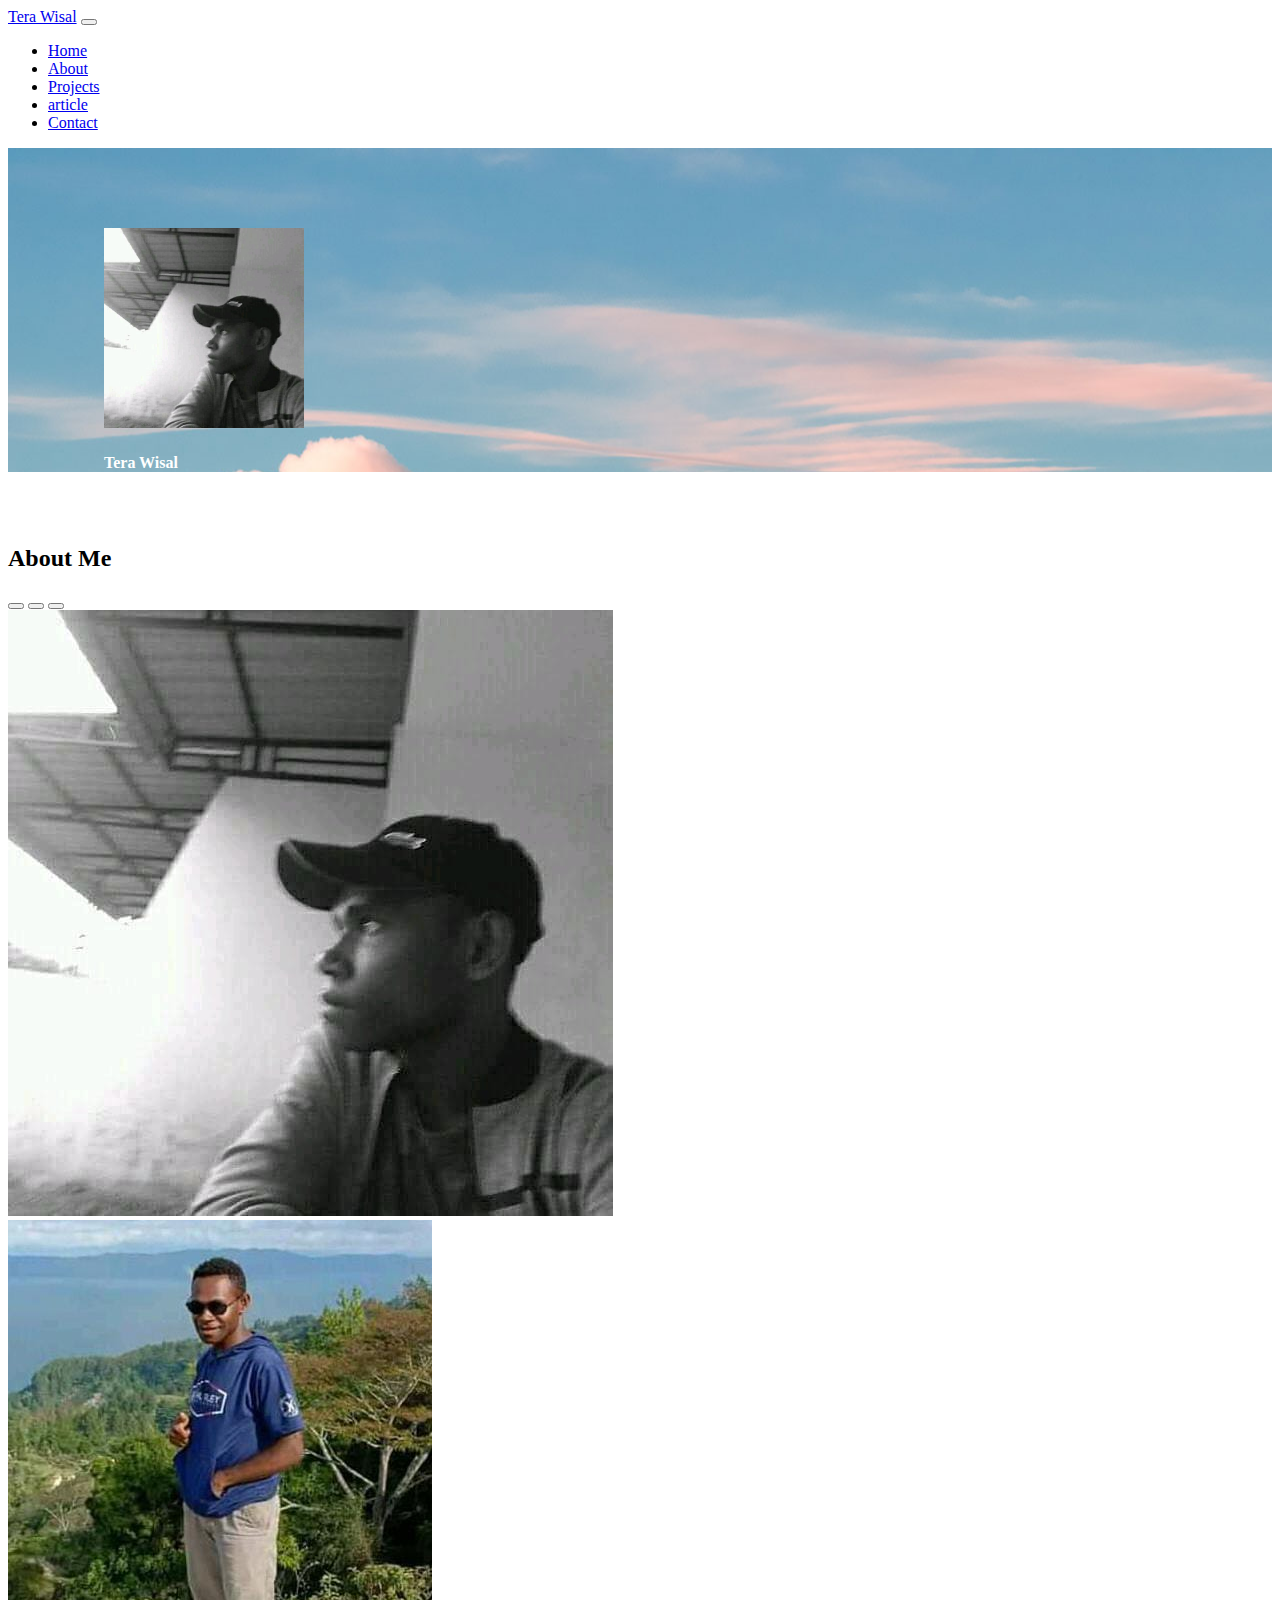
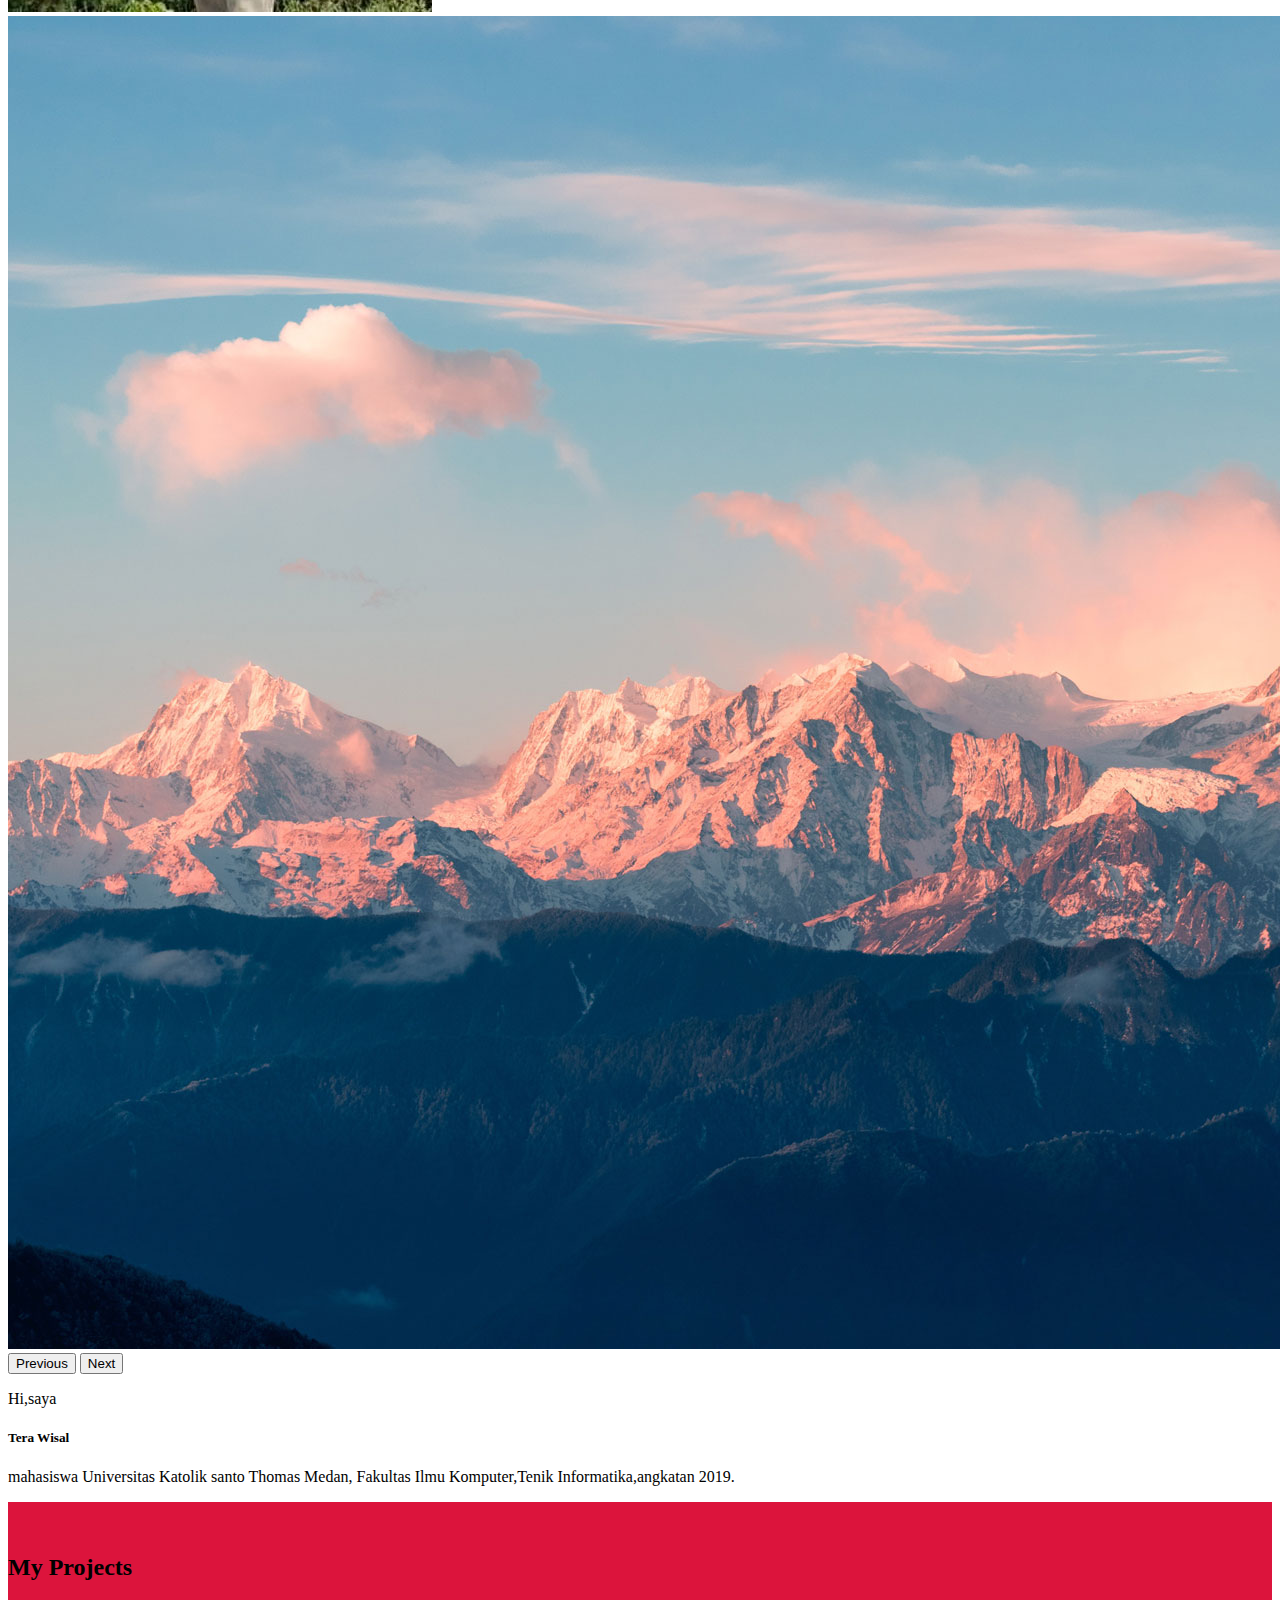
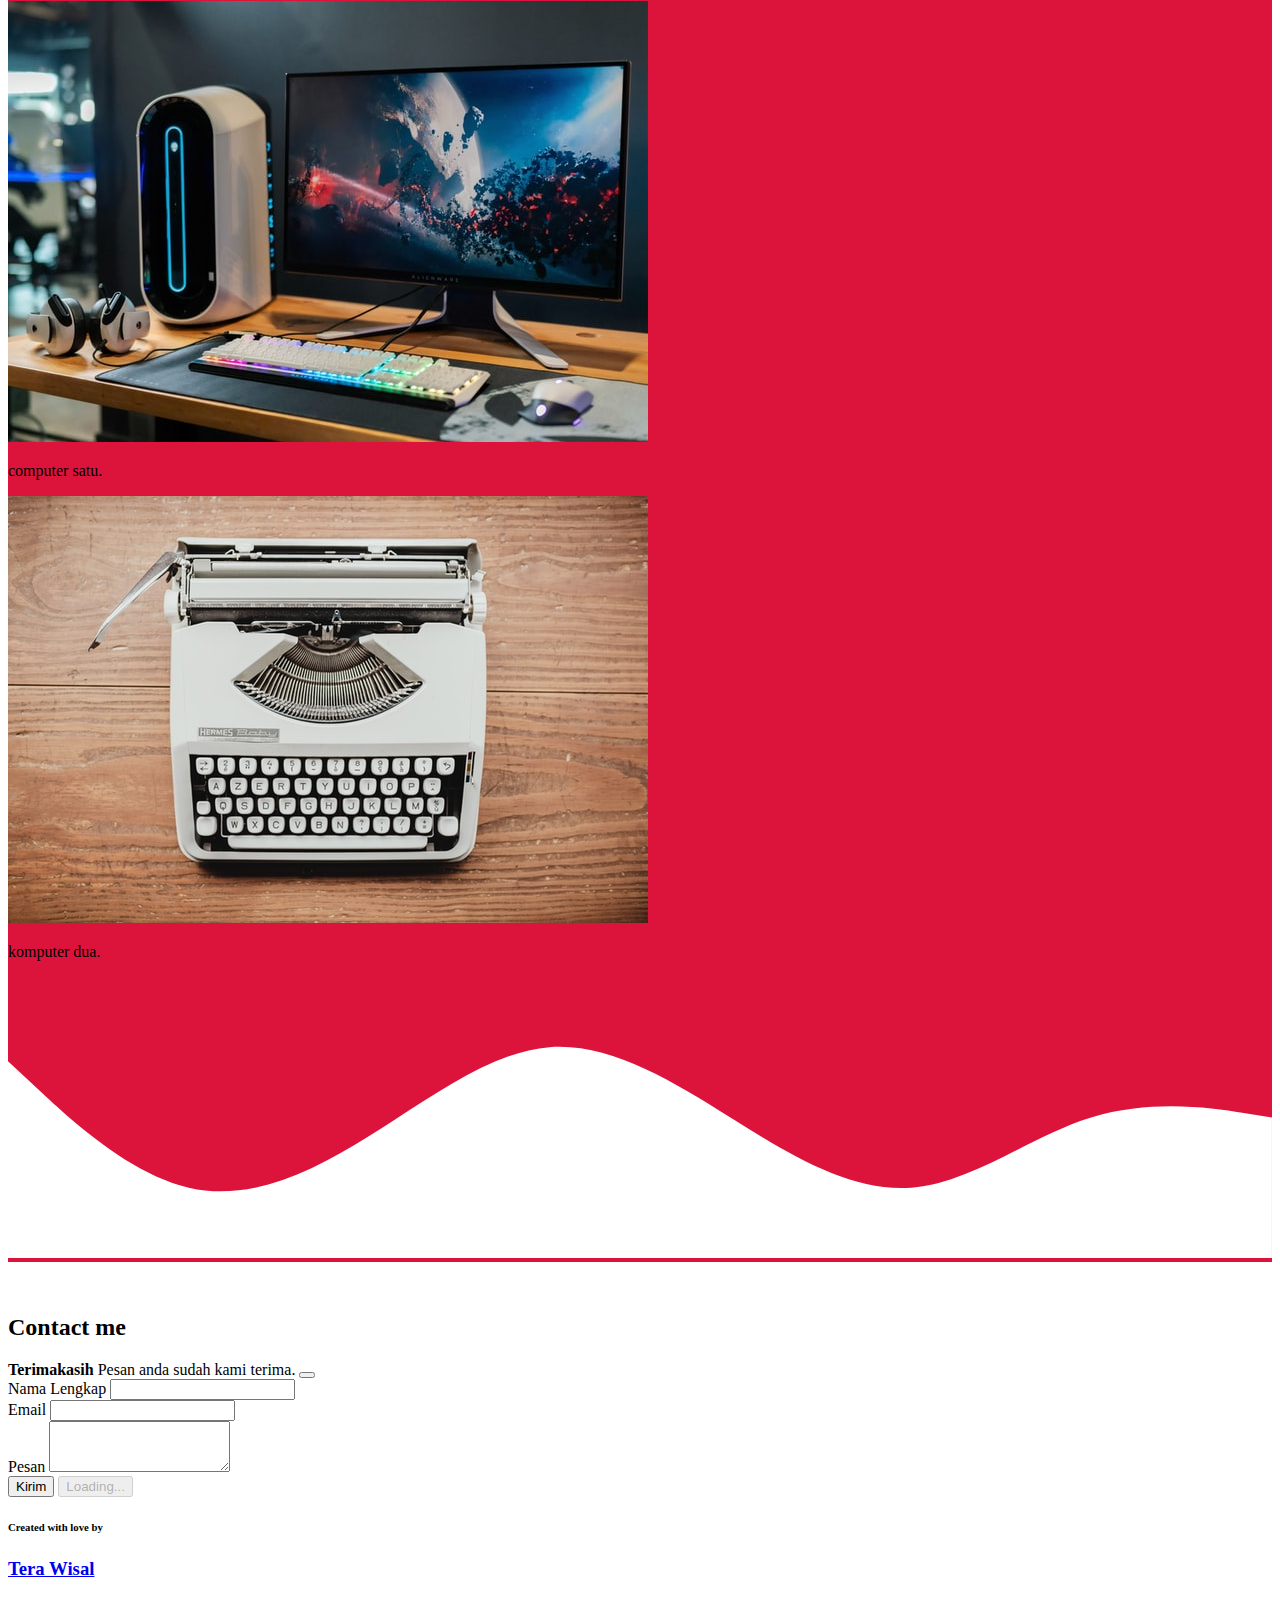
<file: index.html>
<!DOCTYPE html>
<html lang="en">
<head>
    <!-- Required meta tags -->
    <meta charset="utf-8" />
    <meta name="viewport" content="width=device-width, initial-scale=1" />

    <!-- Bootstrap CSS -->
    <link href="https://cdn.jsdelivr.net/npm/bootstrap@5.0.2/dist/css/bootstrap.min.css" rel="stylesheet" integrity="sha384-EVSTQN3/azprG1Anm3QDgpJLIm9Nao0Yz1ztcQTwFspd3yD65VohhpuuCOmLASjC" crossorigin="anonymous" />
    



    <title> My Portfolio|Tera Wisal</title>
    <!--My CSS-->
    <link rel="stylesheet"href="style.css"

  </head>
  <body id="home">
               
<!--Navbar-->
    <nav class="navbar navbar-expand-lg navbar-dark bg-danger shadow-sm fixed-top ">
      <div class="container">
        <a class="navbar-brand" href="#">Tera Wisal</a>
        <button class="navbar-toggler" type="button" data-bs-toggle="collapse" data-bs-target="#navbarNav" aria-controls="navbarNav" aria-expanded="false" aria-label="Toggle navigation">
          <span class="navbar-toggler-icon"></span>
        </button>
        <div class="collapse navbar-collapse" id="navbarNav">
          <ul class="navbar-nav ms-auto">
            <li class="nav-item">
              <a class="nav-link active" aria-current="page" href="#home">Home</a>
            </li>
            <li class="nav-item">
              <a class="nav-link" href="#About">About</a>
            </li>
            <li class="nav-item">
              <a class="nav-link" href="#projects">Projects</a>
            </li>
            <li class="nav-item">
                <a class="nav-link" href="#">article</a>
              </li>
              <li class="nav-item">
                <a class="nav-link" href="#Contact">Contact</a>
              </li>
            </li>
          </ul>
        </div>
      </div>
    </nav>
   <!--Akhir Navbar-->
  <!--Jumbotron-->
  <section class="jumbotron text-center"> 
      <img src="img/wisal.jpg" alt="" width="200px"
      class="rounded-circle img-thumbnail">
    <h4 class="display-4">Tera Wisal</h4>
    <p class="lead"></p>

    

  </section>
  <!--Akhir jumbotron-->

  <!--About-->
  <section class id ="About">
      <div class="container">
<div class="row text-center">
    <div class="col">
        <h2>About Me </h2>
    </div>
</div>
<div class="row justify-content-center fs-5 text-align mb-5">
<div class="col-md-4">
  <div id="carouselExampleCaptions" class="carousel slide" data-bs-ride="carousel">
    <div class="carousel-indicators">
      <button type="button" data-bs-target="#carouselExampleCaptions" data-bs-slide-to="0" class="active" aria-current="true" aria-label="Slide 1"></button>
      <button type="button" data-bs-target="#carouselExampleCaptions" data-bs-slide-to="1" aria-label="Slide 2"></button>
      <button type="button" data-bs-target="#carouselExampleCaptions" data-bs-slide-to="2" aria-label="Slide 3"></button>
    </div>
    <div class="carousel-inner">
      <div class="carousel-item active">
        <img src="img/wisal.jpg" class="d-block w-50" alt="...">
        <div class="carousel-caption d-none d-md-block">
          
        </div>
      </div>
      <div class="carousel-item">
        <img src="img/tw.jpg" class="d-block w-50" alt="...">
        <div class="carousel-caption d-none d-md-block">

        </div>
      </div>
      <div class="carousel-item">
        <img src="img/bg.jpg" class="d-block w-50" alt="...">
        <div class="carousel-caption d-none d-md-block">
          
        </div>
      </div>
    </div>
    <button class="carousel-control-prev" type="button" data-bs-target="#carouselExampleCaptions" data-bs-slide="prev">
      <span class="carousel-control-prev-icon" aria-hidden="true"></span>
      <span class="visually-hidden">Previous</span>
    </button>
    <button class="carousel-control-next" type="button" data-bs-target="#carouselExampleCaptions" data-bs-slide="next">
      <span class="carousel-control-next-icon" aria-hidden="true"></span>
      <span class="visually-hidden">Next</span>
    </button>
  </div>
</div>
<div class="col-md-4">
  
  <p>
    Hi,saya <h5>Tera Wisal</h5> mahasiswa Universitas Katolik  santo Thomas Medan,
    Fakultas Ilmu Komputer,Tenik Informatika,angkatan 2019.
  </p>
</div>
</div>
</div>

</section>

  
  <!--Akhir about-->


  <!--Projects-->
  <section id="projects">
<div class="container">
    <div class="row text-center mb-3">
        <div class="colom">
            <h2>My Projects</h2>
        </div>
    </div>
    <div class="row justify-content-center">
        <div class="col-md-4 mb-3">
            <div class="card">
                <img src="img/projects/1.jpg" class="card-img-top" alt="projects1">
                <div class="card-body">
                  <p class="card-text">computer satu.</p>
                </div>
              </div>
        </div>
        <div class="col-md-4 mb-3">
            <div class="card">
                <img src="img/projects/2.jpg" class="card-img-top" alt="projects2">
                <div class="card-body">
                  <p class="card-text">komputer dua.</p>
                </div>
              </div>
            </div>

                      
        </div>
    </div>
<!--artikel-->
<!--Akhir artikel-->


</div>
<svg xmlns="http://www.w3.org/2000/svg" viewBox="0 0 1440 320"><path fill="#fff" fill-opacity="1" d="M0,96L34.3,128C68.6,160,137,224,206,240C274.3,256,343,224,411,181.3C480,139,549,85,617,80C685.7,75,754,117,823,160C891.4,203,960,245,1029,240C1097.1,235,1166,181,1234,160C1302.9,139,1371,149,1406,154.7L1440,160L1440,320L1405.7,320C1371.4,320,1303,320,1234,320C1165.7,320,1097,320,1029,320C960,320,891,320,823,320C754.3,320,686,320,617,320C548.6,320,480,320,411,320C342.9,320,274,320,206,320C137.1,320,69,320,34,320L0,320Z" style="--darkreader-inline-fill:#181a1b;" data-darkreader-inline-fill=""></path></svg>
  </section>
  <!--Akhir projects-->


  <!--Contact-->
<section id="Contact"> 
    <div class="container">
        <div class="row">
            <div class="col text-center">
                <h2>Contact me</h2>

            </div>
        </div>

        <div class="my-alert alert-success alert-dismissible fade show d-none" role="alert ">
          <strong>Terimakasih </strong> Pesan anda sudah kami terima.
          <button type="button" class="btn-close" data-bs-dismiss="alert" aria-label="Close"></button>

        </div>
        <div class="row justify-content-center mb-3">
            <div class="col-md-6">
                <div class="mb-3">
                    <label for="name" class="form-label">Nama Lengkap</label>
                    <input type="text" class="form-control" id="name" aria-describedby="name"
                    name="nama">
                  </div>
                  
                <form name="ame-contact-form"> 
                    <div class="mb-3">
                      <label for="email" class="form-label">Email</label>
                      <input type="email" class="form-control" id="email" aria-describedby="email"
                      name="email">
                      
                    </div>
                    <div class="mb-3">
                        <label for="pesan" class="form-label">Pesan</label>
                        <textarea class="form-control" id="pesan" rows="3"
                        name="pesan"></textarea>
                      </div>
                    <button type="submit" class="btn btn-danger btn-kirim">Kirim</button>

                    <button class="btn btn-primary btn-loading d-none" type="button" disabled>
                      <span class="spinner-border spinner-border-sm" role="status" aria-hidden="true"></span>
                      Loading...
                    </button>
                  </form>
            </div>
        </div>
    </div>
    
</section>                                                                                                                                                                                                                                                                                                                                                                                                                                                                                                                                                                                              
  <!--Akhir contact-->


  <!--Footer-->
  <footer class="bg-danger text-white text-center pb-2">
      
         <p><h6>Created with love  by</h6> <a  href="https://www.facebook.com/tera.wisal" class=" text-white fw-bold"> <h3>Tera Wisal</h3> </a></p>
      
  </footer>
  <!--Akhir footer-->

    <script src="https://cdn.jsdelivr.net/npm/bootstrap@5.0.2/dist/js/bootstrap.bundle.min.js" integrity="sha384-MrcW6ZMFYlzcLA8Nl+NtUVF0sA7MsXsP1UyJoMp4YLEuNSfAP+JcXn/tWtIaxVXM" crossorigin="anonymous"></script>

    <script>
      const scriptURL = 'https://script.google.com/macros/s/AKfycbwtAToW0K8mcHOgFQQRnyZe8KzaUiEsLLiiKRbK983Zj3JfqkW7W81LMoHzQV7EPzI2Ig/exec'
      const form = document.forms['ame-contact-form']

      const btnKirim = document.querySelector ('.btn-kirim');
      const btnLoading = document.querySelector ('.btn-loading');
      const myAlert = document.querySelector ('.my-alert');
    
      form.addEventListener('submit', e => {
        e.preventDefault()

        //ketika tombol submit di klik
        //tampilkan tombol loading,tampilkan tombol kirim
        btnLoading.classList.toggle ('d-none');
        btnKirim.classList.toggle ('d-none');

        fetch(scriptURL, { method: 'POST', body: new FormData(form)})
          .then(response => {

            //tampilkan tombol kirim,hilangkan tombol loading
             
            btnLoading.classList.toggle ('d-none');
            btnKirim.classList.toggle ('d-none');
            //tampilkan alert
            myAlert.classList.toggle ('d-none');
            //reset formnya
            form.reset ();

            console.log('Success!', response)}
          )
          .catch(error => console.error('Error!', error.message))
      })
    </script>
  </body>
</html>
</file>
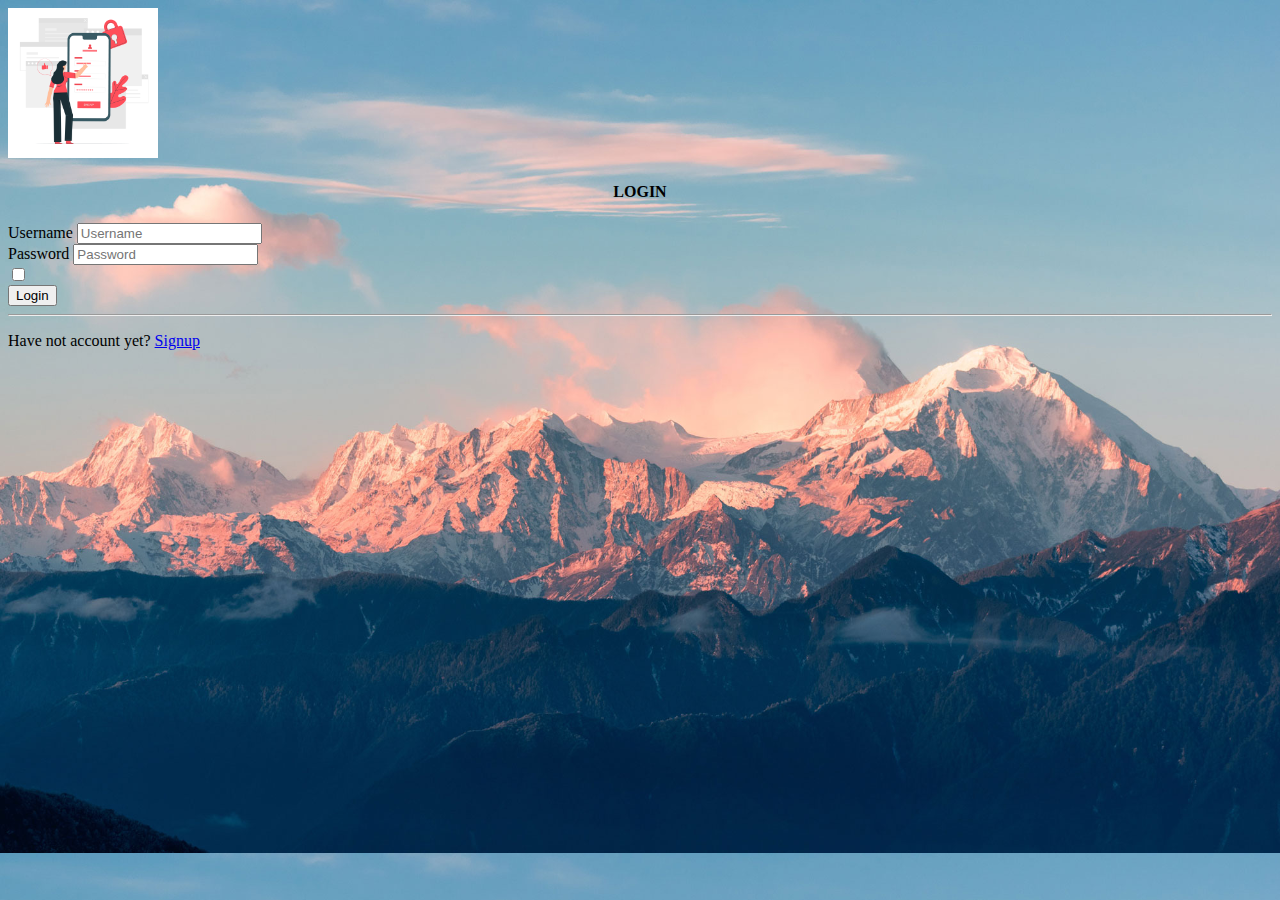
<file: login.html>
<!DOCTYPE html>
<html lang="en">
  <head>
    <title>form-login</title>
    <meta charset="utf-8" />
    <meta name="viewport" content="width=device-width, initial-scale=1" />
    <!-- Bootstrap CSS -->
    <link rel="stylesheet" href="https://www.markuptag.com/bootstrap/5/css/bootstrap.min.css" />
    <style>
      body {
        background-image: url(img/bg.jpg);
        background-size: cover;
      }
    </style>
  </head>
  <body>
    <div class="container">
      <div class="row">
        <div class="col-md-4 offset-md-4">
          <div class="login-form bg-light mt-4 p-4">
            <form action="" method="" class="row g-3">
              <img src="img/login.jpg" width="150px" , height="150px" />
              <h4><center>LOGIN</center></h4>
              <div class="col-12">
                <label>Username</label>
                <input type="text" name="username" class="form-control" placeholder="Username" />
              </div>
              <div class="col-12">
                <label>Password</label>
                <input type="password" name="password" class="form-control" placeholder="Password" />
              </div>
            </form>

            
              <div class="col-12">
                <div class="form-check">
                  <input class="form-check-input" type="checkbox" id="rememberMe" />
                  <label class="form-check-label" for="rememberMe"></label>
                </div>
              </div>
              <div class="col-12">
                <button type="submit" class="btn btn-dark float-end">Login</button>
              </div>
            </form>
            <hr class="mt-4" />
            <div class="col-12">
              <p class="text-center mb-0">Have not account yet? <a href="#">Signup</a></p>
            </div>
          </div>
        </div>
      </div>
    </div>

    <!-- Bootstrap JS -->
    <script src="https://www.markuptag.com/bootstrap/5/js/bootstrap.bundle.min.js"></script>
  </body>
</html>
</file>
<file: style.css>
.jumbotron {
  padding-top: 5rem;
  padding-left: 6rem;
  background-image: url(img/bg.jpg);
  background-size: auto;
  color: white;
  text: emphasis style 50px;
}
#projects {
  background-color: crimson;
}
section {
  padding-top: 2rem;
}
mm {
  width: ;
}
</file>
